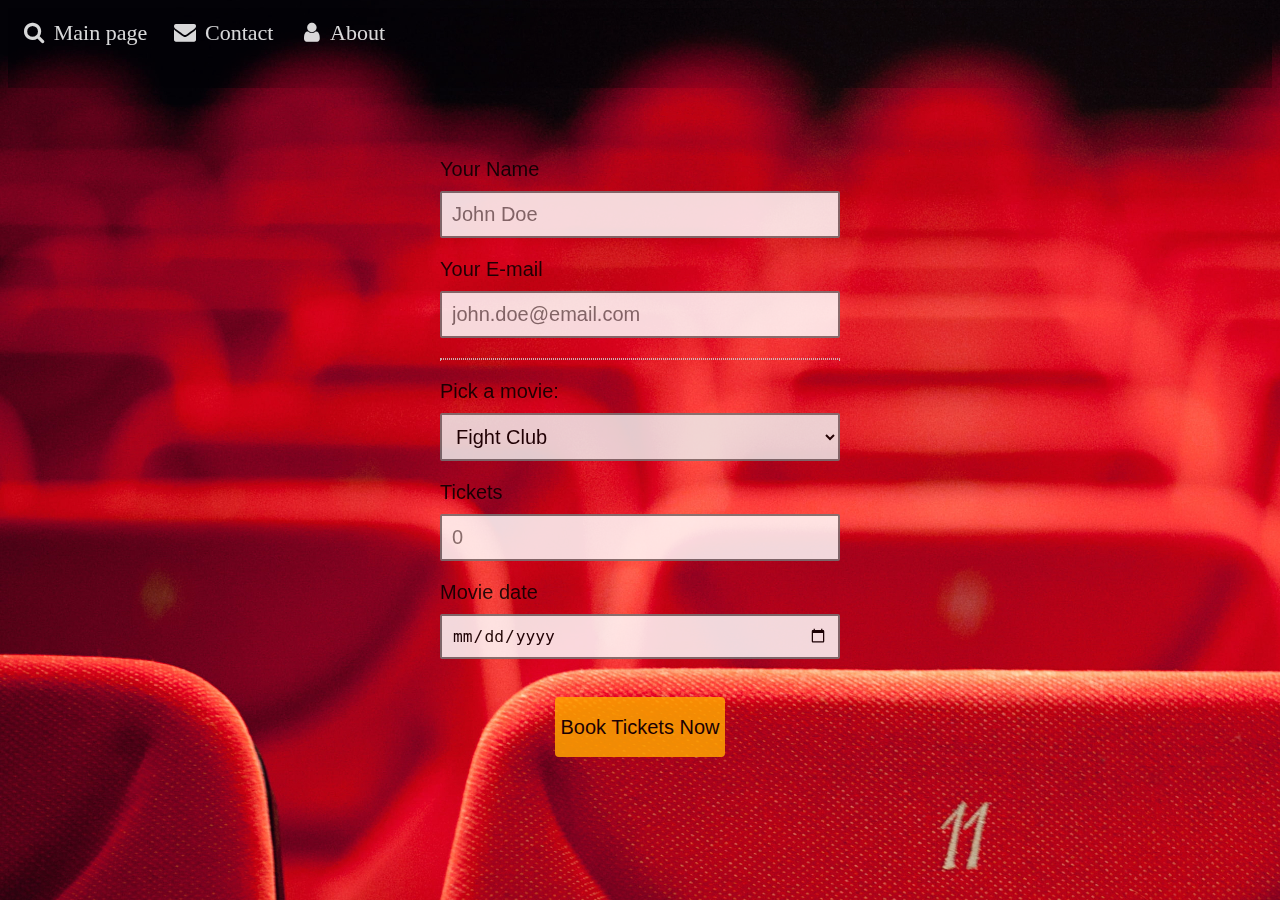
<file: tickets.html>
<html lang="en">
<head>
  <meta charset="UTF-8">
  <meta http-equiv="X-UA-Compatible" content="IE=edge">
  <meta name="viewport" content="width=device-width, initial-scale=1.0">
  <link rel="stylesheet" href="https://cdnjs.cloudflare.com/ajax/libs/font-awesome/4.7.0/css/font-awesome.min.css">
  <link rel="stylesheet" href="https://cdn.jsdelivr.net/npm/bootstrap@4.1.3/dist/css/bootstrap.min.css" integrity="sha384-MCw98/SFnGE8fJT3GXwEOngsV7Zt27NXFoaoApmYm81iuXoPkFOJwJ8ERdknLPMO" crossorigin="anonymous">
  <script src="https://cdn.jsdelivr.net/npm/bootstrap@4.1.3/dist/js/bootstrap.min.js" integrity="sha384-ChfqqxuZUCnJSK3+MXmPNIyE6ZbWh2IMqE241rYiqJxyMiZ6OW/JmZQ5stwEULTy" crossorigin="anonymous"></script>
  <link rel="stylesheet" href="style2.css">
  <!--    Link to CDN for jQuery online so fewer files to upload-->
  <script src="https://ajax.googleapis.com/ajax/libs/jquery/1.10.1/jquery.min.js"></script>
  <title>Web Dev CA1 sba22328</title>
</head>

<body>

<!--Navbar menu on top of screen-->
<div class="navbar justify-content-center ">

  <a href="index.html"><i class="fa fa-fw fa-search"></i> Main page</a>

  <!--        Email window may not work depending on your browser security settings-->
  <a href="mailto:sba22328@student.cct.ie?subject = Feedback" title="May not work depending on your browser security settings, sorry!"><i class="fa fa-fw fa-envelope"></i> Contact</a>
  <!--        Link to pop open window with info-->
  <a href="#popup-box1"><i class="fa fa-fw fa-user"></i> About</a>
</div>


<div id="booking-form">
  <form action="reservation.php" method="post">
    <div class="main-group">
      <label for="name">Your Name</label>
      <input type="text" id="name" name="patron_name" placeholder="John Doe" required>
    </div>
    <div class="main-group">
      <label for="email">Your E-mail</label>
      <input type="email" id="email" name="email_address" placeholder="john.doe@email.com" required>
    </div>
    <hr>
    <div class="main-group">
      <label for="movie-name">Pick a movie:</label>
      <select id="movie-name" name="movie name">
        <option value="Fight Club">Fight Club</option>
        <option value="The Big Short">The Big Short</option>
        <option value="Lost in Translation">Lost in Translation</option>
        <option value="Jaws">Jaws</option>
        <option value="Return of the Living Dead">Return of the Living Dead</option>
        <option value="Closer">Closer</option>
        <option value="Scott Pilgrim vs The World">Scott Pilgrim vs The World</option>
        <option value="Reservoir Dogs">Reservoir Dogs</option>
        <option value="Shaun of the Dead">Shaun of the Dead</option>
        <option value="Terminator 2">Terminator 2</option>
        <option value="T2 Trainspotting">T2 Trainspotting</option>
        <option value="Ghostbusters">Ghostbusters</option>
      </select>
    </div>
    <div class="main-group">
      <label for="adult">Tickets</label>
      <input type="number" id="adult" name="tickets" placeholder="0" min="1" required>
    </div>
    <div class="main-group">
      <label for="movie-date">Movie date</label>
      <input type="date" id="movie-date" name="viewing" required>
    </div>
    <br>
    <div style="margin: auto; text-align:center;">
      <button id="button-center" type="submit">Book Tickets Now</button>
    </div>

  </form>
</div>



<!--    Pop-up box with student details -->
<div id="popup-box1" class="modal">
  <div class="content">
    <br>
    <p>
      Student ID: sba22328 <br>
      L7 Diploma in Applied Software Development <br>
      Web development CA1 <br>
      Assignment deadline: March 22nd 2023
    </p>
    <p>
      Languages used: <br>
    </p>
    <ul>
      <li>
        HTML5
      </li>
      <li>
        CSS3
      </li>
      <li>
        Javascript/jQuery
      </li>
      <li>
        PHP
      </li>
      <li>
        SQL
      </li>
    </ul>

    <!--            X button to close the window down-->
    <a href="#"
       class="box-close">
      ×
    </a>
  </div>
</div>


<!--    Javascript file linked below jquery to overwrite if necessary-->
<script src="script.js"></script>

</body>
</html>
</file>
<file: style2.css>
body{
    background-image: url("Images/Cinema wallpaper.jpg");
    opacity: 0.85;
    background-repeat: repeat;

}

 /* Style the navigation bar */
.navbar {
  width: 100%;
  background-image: url("Images/Cinema wallpaper.jpg");
  overflow: auto;
  min-height: 80px;
}

/* Navbar links */
.navbar a {
  float: left;
  text-align: center;
  padding: 12px;
  color: white;
  text-decoration: none;
  font-size: 22;
}

.navbar button {
    border:none;
}

.navbar button {
    font-size: 24px;
    border: none;
    background-color: transparent;
    outline: none;
    color: white;
}

/* Navbar links on mouse-over */
.navbar a:hover {
  background-color: #000;
}

* {box-sizing:border-box}


/* Fading animation */
.fade {
  animation-name: fade;
  animation-duration: 1.5s;
}

/* About button to show info about me*/
.box {
    background-color: black;
    height: 100vh;
    display: flex;
    align-items: center;
    justify-content: left;
}
p {
    font-size: 17px;
    align-items: center;
}
.box a {
    display: inline-block;
    background-color: #fff;
    padding: 15px;
    border-radius: 3px;
}

.box ul, li {
    margin: 0;
    padding: 0;
    list-style: none;
}

.modal {
    align-items: center;
    display: flex;
    justify-content: center;
    position: absolute;
    top: 0;
    bottom: 0;
    left: 0;
    right: 0;
    background: rgba(254, 126, 126, 0.7);
    transition: all 0.4s;
    visibility: hidden;
    opacity: 0;
}
.content {
    position: absolute;
    background: white;
    width: 500px;
    padding: 1em 2em;
    border-radius: 4px;
}

.modal:target {
    visibility: visible;
    opacity: 1;
}

/* box close X in the top right*/
.box-close {
    position: absolute;
    top: 0;
    right: 15px;
    color: #fe0606;
    text-decoration: none;
    font-size: 40px;
}


/* styling for booking form */

#booking-form{
      width: 500px;
      margin: 0 auto;
      padding: 50px;
}


div.main-group {
  margin: 20px 0;
}

div.main-group.inlined {
  width: 49%;
  display: inline-block;
  float: left;
  margin-left: 1%;

}

label {
  display: block;
  font-family: Arial, Helvetica, sans-serif;
  padding-bottom: 10px;
  font-size: 1.25em;
}

input, select, textarea {
  border-radius: 2px;
  border: 2px solid #777;
  box-sizing: border-box;
  font-size: 1.25em;
  width: 100%;
  padding: 10px;
}

div.main-group.inlined input {
  width: 95%;
  display: inline-block;
}

textarea {
  height: 250px;
}

hr {
  border: 1px dotted #ccc;
}

#button-center {
  height: 60px;
  background: orange;
  border: none;
  color: black;
  font-size: 1.25em;
  border-radius: 4px;
  cursor: pointer;
  margin-bottom: 5px;
}

#button-center:hover {
    border: 2px solid black;
}

#button-boxContainer {
  height: 60px;
  background: orange;
  border: none;
  color: black;
  font-size: 1.25em;
  border-radius: 4px;
  cursor: pointer;
  margin-bottom: 5px;
}

#button-boxContainer:hover {
    border: 2px solid black;
}



/* responsiveness to size change in viewport */
@keyframes fade {
  from {opacity: .4}
  to {opacity: 1}
}
</file>
